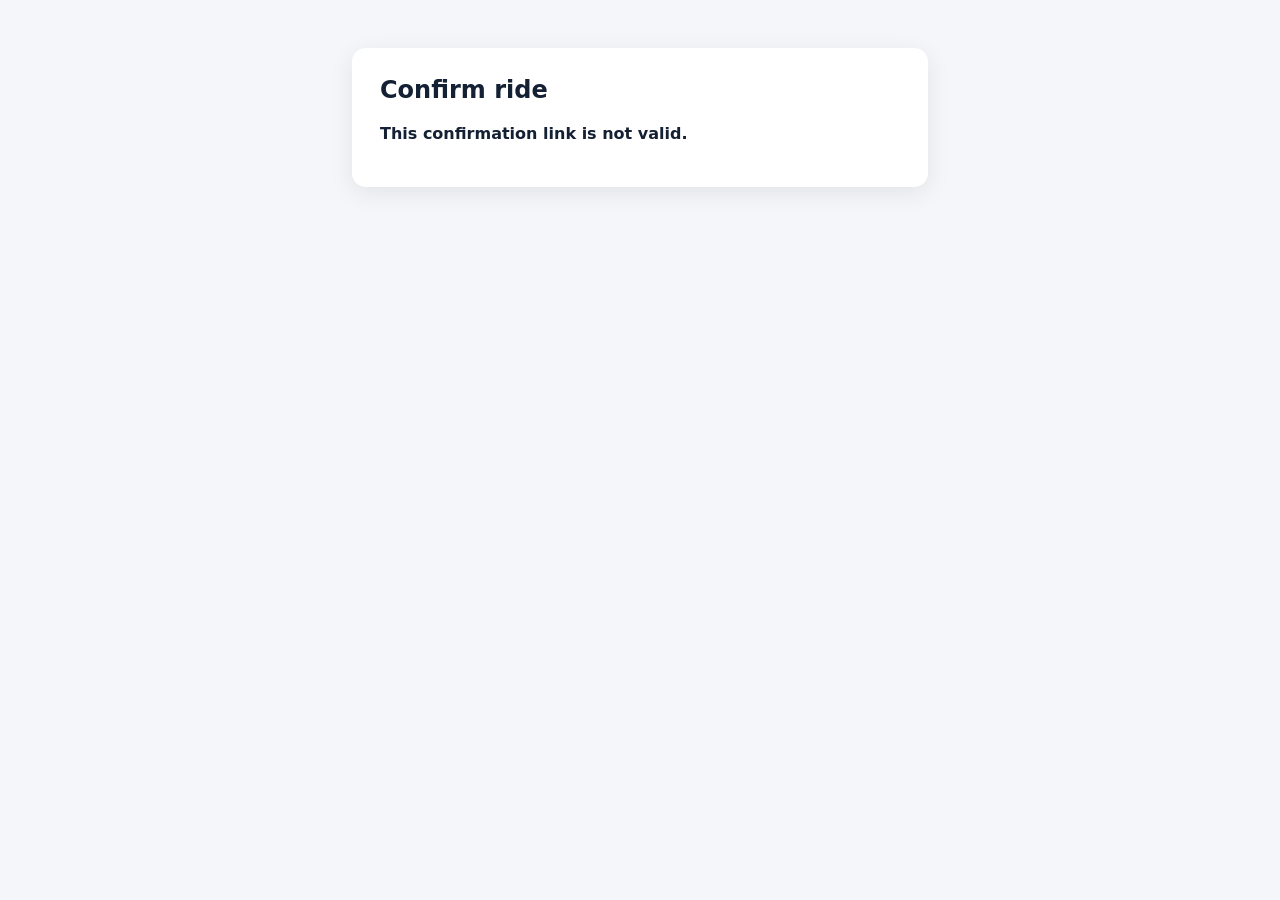
<file: confirm.html>
<!doctype html>
<html lang="en">
<head>
  <meta charset="utf-8"><meta name="viewport" content="width=device-width, initial-scale=1">
  <meta name="robots" content="noindex">
  <title>Confirm ride | Dream Transit</title>
  <style>
    body{margin:0;background:#f4f6fa;font-family:system-ui,-apple-system,Segoe UI,Roboto,sans-serif;color:#142033}
    .confirm-card{max-width:520px;margin:48px auto;padding:28px;background:#fff;border-radius:14px;box-shadow:0 6px 24px rgba(0,0,0,.08)}
    h1{margin:0 0 16px;font-size:24px}
    dl{margin:0 0 20px}
    dt{font-size:12px;font-weight:700;text-transform:uppercase;color:#667;margin-top:12px}
    dd{margin:2px 0 0;font-size:16px}
    button{width:100%;padding:14px;font-size:16px;font-weight:700;border:0;border-radius:8px;background:#0b2447;color:#fff;cursor:pointer}
    button:disabled{opacity:.5;cursor:default}
    #status{margin-top:16px;font-weight:700}
  </style>
</head>
<body>
  <main class="confirm-card">
    <h1>Confirm ride</h1>
    <dl id="details"></dl>
    <button id="confirm" type="button" hidden>Confirm ride and email customer</button>
    <p id="status" role="status">Loading...</p>
  </main>
  <script src="supabase-config.js"></script>
  <script src="confirm.js"></script>
</body>
</html>
</file>
